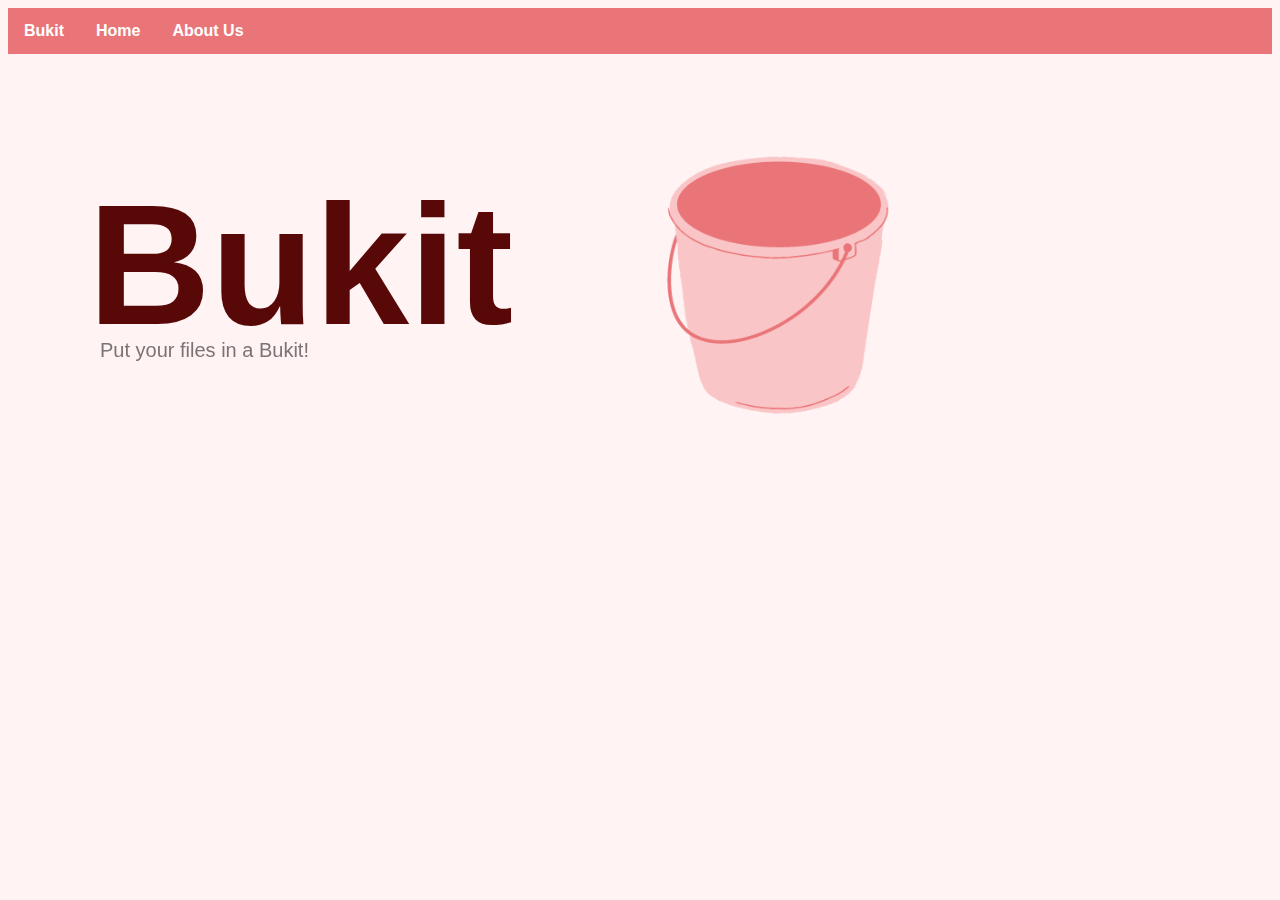
<file: src/main/webapp/index.html>
<!DOCTYPE html>
<html>
  <head>
    <meta charset="UTF-8">
    <title>Team8 project</title>
    <link rel="stylesheet" href="style.css">
    <script src="script.js"></script>
    <meta name="google-signin-scope" content="profile email">
    <meta name="google-signin-client_id" content="424069108958-6vthh91e0fds1gf6b0lbg3ld75jocohu.apps.googleusercontent.com">
    <script src="https://apis.google.com/js/platform.js" async defer></script>
  </head>
  <body>
      <div>
    <h1 id="title">Bukit <img src="bucket.png" id="icon"> </h1>
  </div>
  <div>
    <p> Put your files in a Bukit!</p>
  </div>

  <ul>
    <li><a href="index.html">Bukit</a></li>
    <li><a href="home-page.html">Home</a></li>
    <li><a href="about.html">About Us</a></li>
  </ul>

     <div id="sign-in" class="g-signin2" data-onsuccess="onSignIn" data-theme="dark"></div>
    </script>
  </body>
</html>
</file>
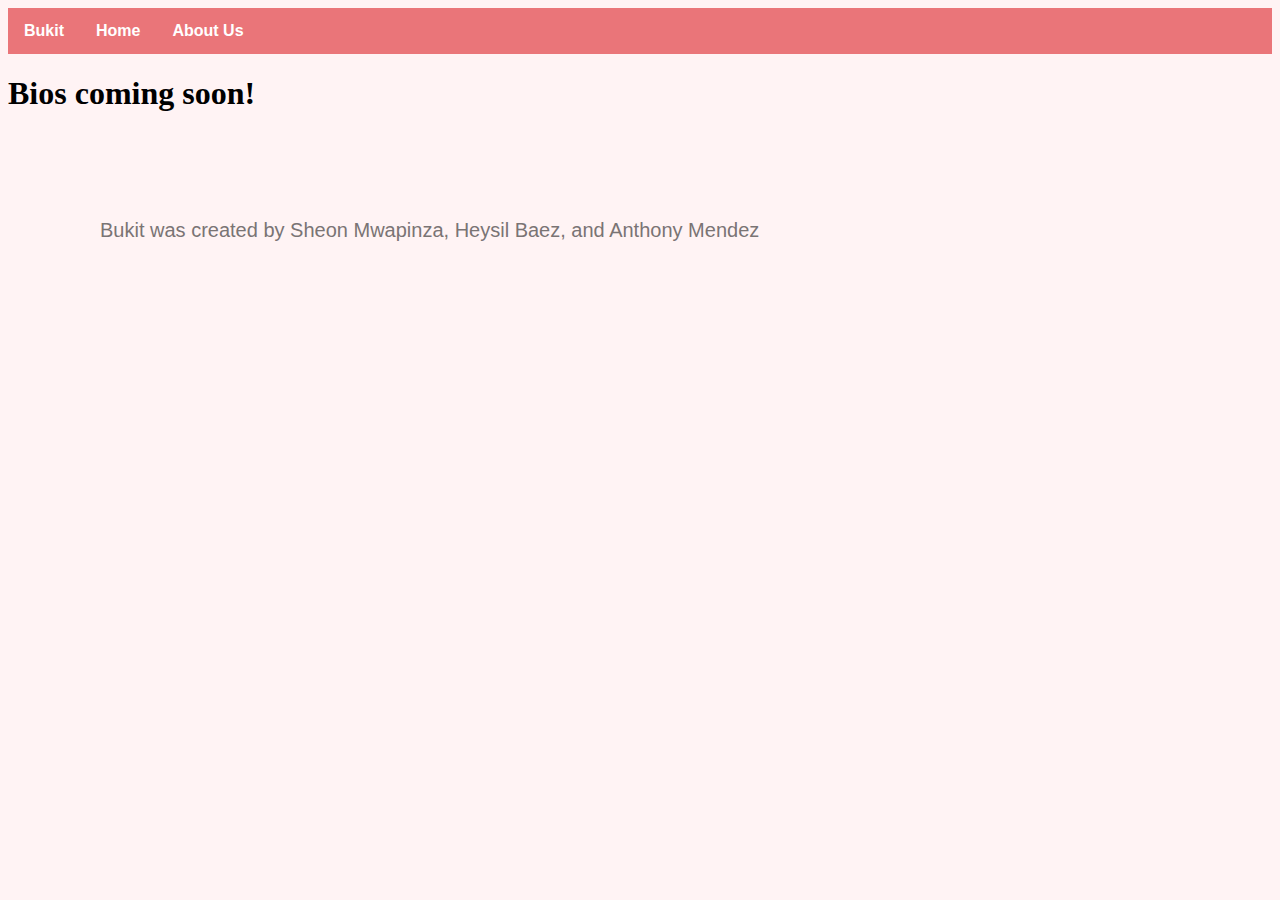
<file: src/main/webapp/about.html>
<!DOCTYPE html>
<html>

<head>
  <meta charset="UTF-8">
  <title>Bukit</title>
  <link rel="stylesheet" href="style.css">
</head>

<body>
  <ul>
    <li><a href="index.html">Bukit</a></li>
    <li><a href="home-page.html">Home</a></li>
    <li><a href="about.html">About Us</a></li>
  </ul>
  <h1>Bios coming soon!</h1>
  <br>
  <p style="top: 200px; width: 900px;"> Bukit was created by Sheon Mwapinza, Heysil Baez, and Anthony Mendez <p>
</body>

</html>
</file>
<file: src/main/webapp/style.css>
#file-list {
  list-style-type: none;
}

.file {
  border: thin solid black;
  display: flex;
  margin: 10px;
  padding: 10px;
  width: 300px;
  text-decoration-color: #590808;
  background-color: #E8C8C9;
}

.file span {
  flex-grow: 1;
}

ul {
  list-style-type: none;
  margin: 0;
  padding: 0;
  overflow: hidden;
  background-color: #EA7579;
}

li {
  float: left;
}

li a {
  display: block;
  color: white;
  text-align: center;
  padding: 14px 16px;
  font-family: Arial;
font-style: normal;
font-weight: bold;
  text-decoration: none;
}

/* Change the link color to #111 (black) on hover */
li a:hover {
  background-color: #FAC5C6;
}

body {background-color: #FFF3F4;}


#icon { 
  position: absolute;
width: 364px;
height: 341px;
left: 500px;
display: inline;
}

/* Bukit */

#title {
position: fixed;
width: 587px;
height: 287px;
left: 88px;
/* top: 206px; */

font-family: Arial;
font-style: normal;
font-weight: bold;
font-size: 170px;
line-height: 287px;

color: #590808;

}

/* Put your files in a Bukit! */

p {
position: absolute;
width: 223px;
height: 21px;
left: 100px;
top: 320px;

font-family: Arial;
font-style: normal;
font-weight: normal;
font-size: 20px;
line-height: 21px;

color: #7A7474;
}


/* Sign-In button */

#sign-in {
position: absolute;
left: 100px;
top: 400px;

}
.titles{
  position: fixed;
  display: inline;
/* top: 82px; */

font-family: Arial;
font-style: normal;
font-weight: bold;

color: #590808;

}

.icon-t {
display: inline;
width: 82px;
height: 87px;
float: right;
}

#sign-in2 {
position: fixed;
/* top: 400px; */

display: block;
  color: white;
  text-align: center;
  padding: 14px 16px;
  font-family: Arial;
font-style: normal;
font-weight: bold;
  text-decoration: none;
  background-color: #EA7579;
  margin: 0;
}
</file>
